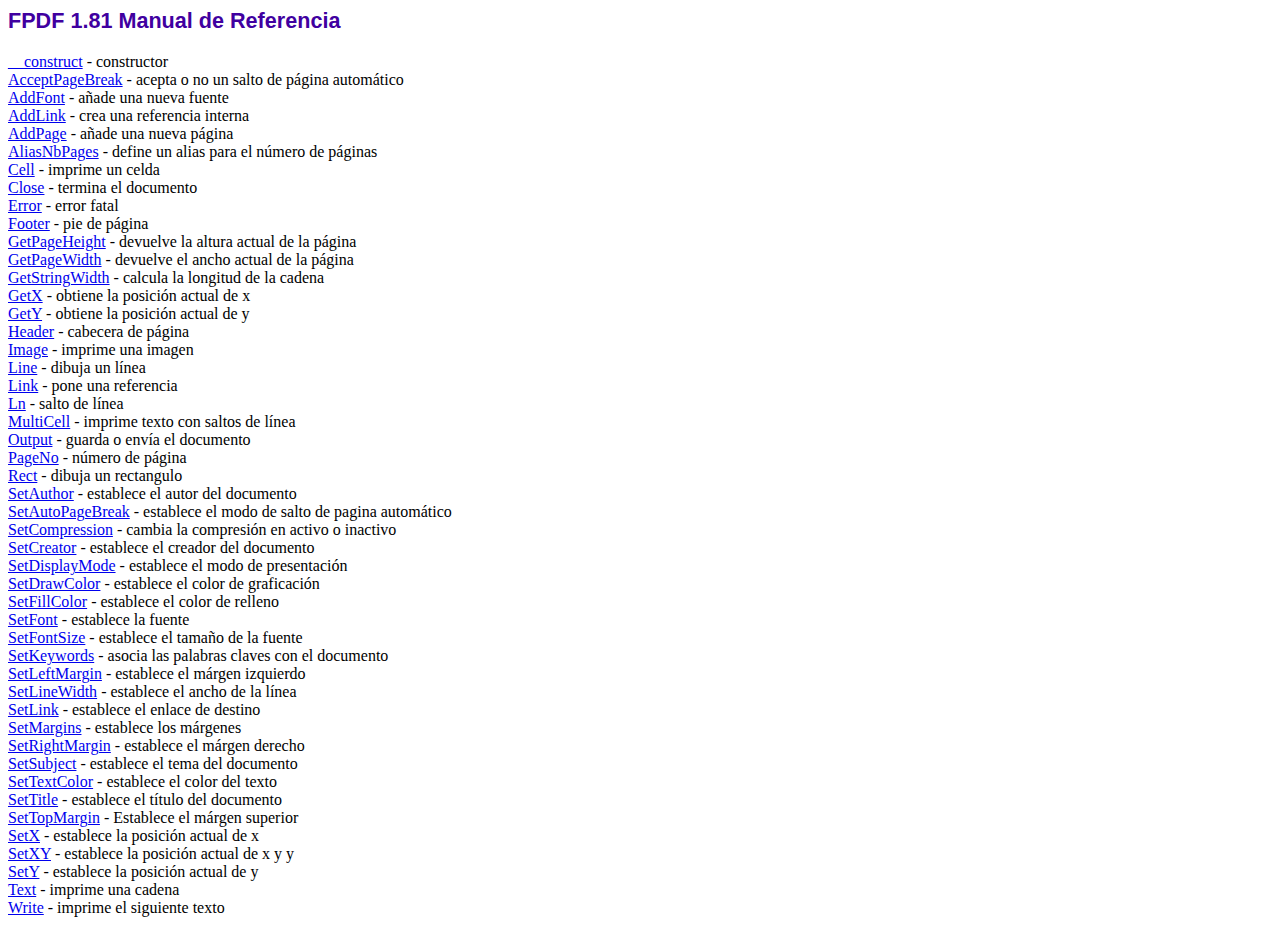
<file: fpdf/doc/index.htm>
<!DOCTYPE html PUBLIC "-//W3C//DTD HTML 4.01 Transitional//EN">
<html>
<head>
<meta http-equiv="Content-Type" content="text/html; charset=ISO-8859-1">
<title>FPDF 1.81 Manual de Referencia</title>
<link type="text/css" rel="stylesheet" href="../fpdf.css">
</head>
<body>
<h1>FPDF 1.81 Manual de Referencia</h1>
<a href="__construct.htm">__construct</a> - constructor<br>
<a href="acceptpagebreak.htm">AcceptPageBreak</a> - acepta o no un salto de p�gina autom�tico<br>
<a href="addfont.htm">AddFont</a> - a�ade una nueva fuente<br>
<a href="addlink.htm">AddLink</a> - crea una referencia interna<br>
<a href="addpage.htm">AddPage</a> - a�ade una nueva p�gina<br>
<a href="aliasnbpages.htm">AliasNbPages</a> - define un alias para el n�mero de p�ginas<br>
<a href="cell.htm">Cell</a> - imprime un celda<br>
<a href="close.htm">Close</a> - termina el documento<br>
<a href="error.htm">Error</a> - error fatal<br>
<a href="footer.htm">Footer</a> - pie de p�gina<br>
<a href="getpageheight.htm">GetPageHeight</a> - devuelve la altura actual de la p�gina<br>
<a href="getpagewidth.htm">GetPageWidth</a> - devuelve el ancho actual de la p�gina<br>
<a href="getstringwidth.htm">GetStringWidth</a> - calcula la longitud de la cadena<br>
<a href="getx.htm">GetX</a> - obtiene la posici�n actual de x<br>
<a href="gety.htm">GetY</a> - obtiene la posici�n actual de y<br>
<a href="header.htm">Header</a> - cabecera de p�gina<br>
<a href="image.htm">Image</a> - imprime una imagen<br>
<a href="line.htm">Line</a> - dibuja un l�nea<br>
<a href="link.htm">Link</a> - pone una referencia<br>
<a href="ln.htm">Ln</a> - salto de l�nea<br>
<a href="multicell.htm">MultiCell</a> - imprime texto con saltos de l�nea<br>
<a href="output.htm">Output</a> - guarda o env�a el documento<br>
<a href="pageno.htm">PageNo</a> - n�mero de p�gina<br>
<a href="rect.htm">Rect</a> - dibuja un rectangulo<br>
<a href="setauthor.htm">SetAuthor</a> - establece el autor del documento<br>
<a href="setautopagebreak.htm">SetAutoPageBreak</a> - establece el modo de salto de pagina autom�tico<br>
<a href="setcompression.htm">SetCompression</a> - cambia la compresi�n en activo o inactivo<br>
<a href="setcreator.htm">SetCreator</a> - establece el creador del documento<br>
<a href="setdisplaymode.htm">SetDisplayMode</a> - establece el modo de presentaci�n<br>
<a href="setdrawcolor.htm">SetDrawColor</a> - establece el color de graficaci�n<br>
<a href="setfillcolor.htm">SetFillColor</a> - establece el color de relleno<br>
<a href="setfont.htm">SetFont</a> - establece la fuente<br>
<a href="setfontsize.htm">SetFontSize</a> - establece el tama�o de la fuente<br>
<a href="setkeywords.htm">SetKeywords</a> - asocia las palabras claves con el documento<br>
<a href="setleftmargin.htm">SetLeftMargin</a> - establece el m�rgen izquierdo<br>
<a href="setlinewidth.htm">SetLineWidth</a> - establece el ancho de la l�nea<br>
<a href="setlink.htm">SetLink</a> - establece el enlace de destino<br>
<a href="setmargins.htm">SetMargins</a> - establece los m�rgenes<br>
<a href="setrightmargin.htm">SetRightMargin</a> - establece el m�rgen derecho<br>
<a href="setsubject.htm">SetSubject</a> - establece el tema del documento<br>
<a href="settextcolor.htm">SetTextColor</a> - establece el color del texto<br>
<a href="settitle.htm">SetTitle</a> - establece el t�tulo del documento<br>
<a href="settopmargin.htm">SetTopMargin</a> - Establece el m�rgen superior<br>
<a href="setx.htm">SetX</a> - establece la posici�n actual de x<br>
<a href="setxy.htm">SetXY</a> - establece la posici�n actual de x y y<br>
<a href="sety.htm">SetY</a> - establece la posici�n actual de y<br>
<a href="text.htm">Text</a> - imprime una cadena<br>
<a href="write.htm">Write</a> - imprime el siguiente texto<br>
</body>
</html>
</file>
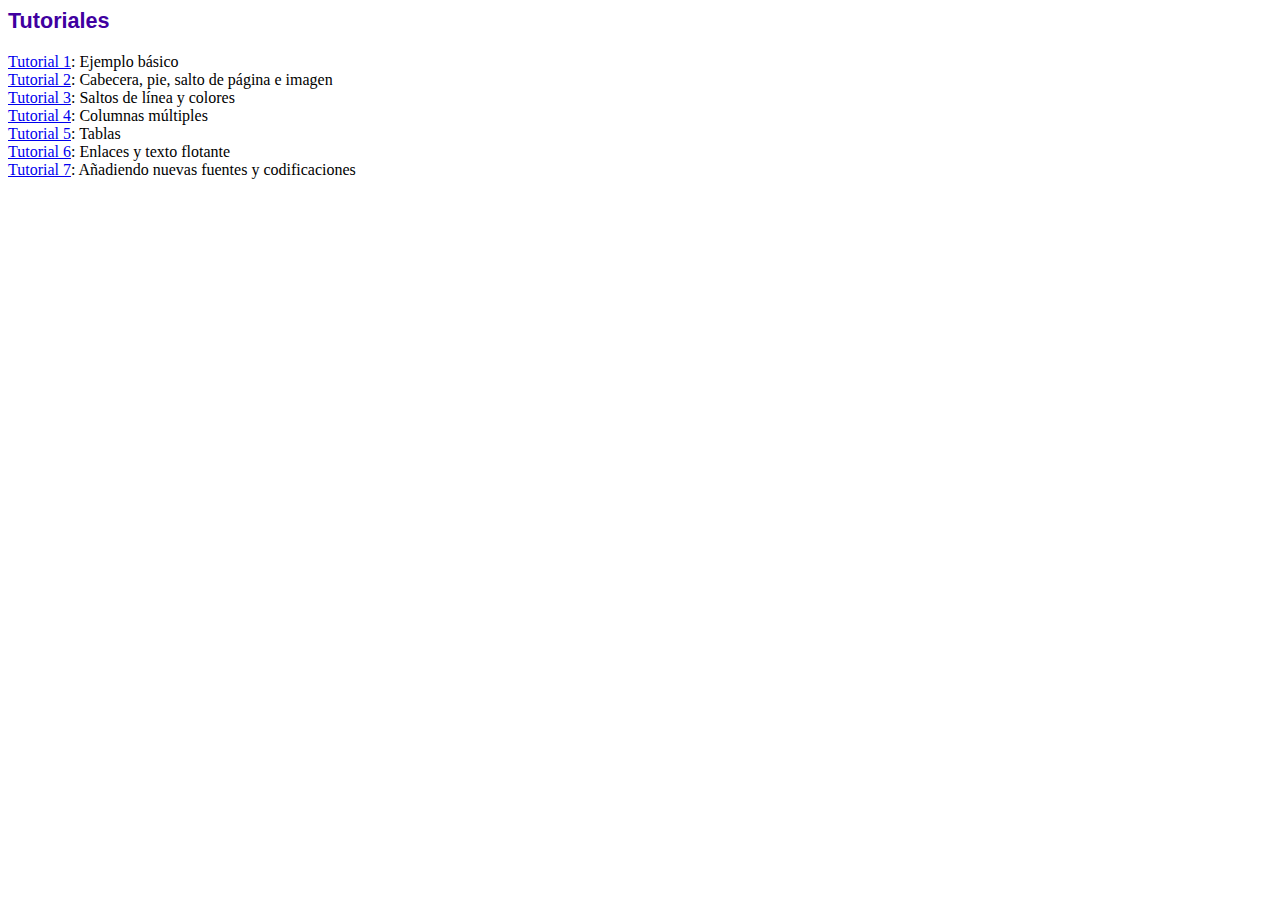
<file: fpdf/tutorial/index.htm>
<!DOCTYPE html PUBLIC "-//W3C//DTD HTML 4.01 Transitional//EN">
<html>
<head>
<meta http-equiv="Content-Type" content="text/html; charset=ISO-8859-1">
<title>Tutoriales</title>
<link type="text/css" rel="stylesheet" href="../fpdf.css">
</head>
<body>
<h1>Tutoriales</h1>
<ul style="list-style-type:none; margin-left:0; padding-left:0">
<li><a href="tuto1.htm">Tutorial 1</a>: Ejemplo b�sico</li>
<li><a href="tuto2.htm">Tutorial 2</a>: Cabecera, pie, salto de p�gina e imagen</li>
<li><a href="tuto3.htm">Tutorial 3</a>: Saltos de l�nea y colores</li>
<li><a href="tuto4.htm">Tutorial 4</a>: Columnas m�ltiples</li>
<li><a href="tuto5.htm">Tutorial 5</a>: Tablas</li>
<li><a href="tuto6.htm">Tutorial 6</a>: Enlaces y texto flotante</li>
<li><a href="tuto7.htm">Tutorial 7</a>: A�adiendo nuevas fuentes y codificaciones</li>
</ul>
</body>
</html>
</file>
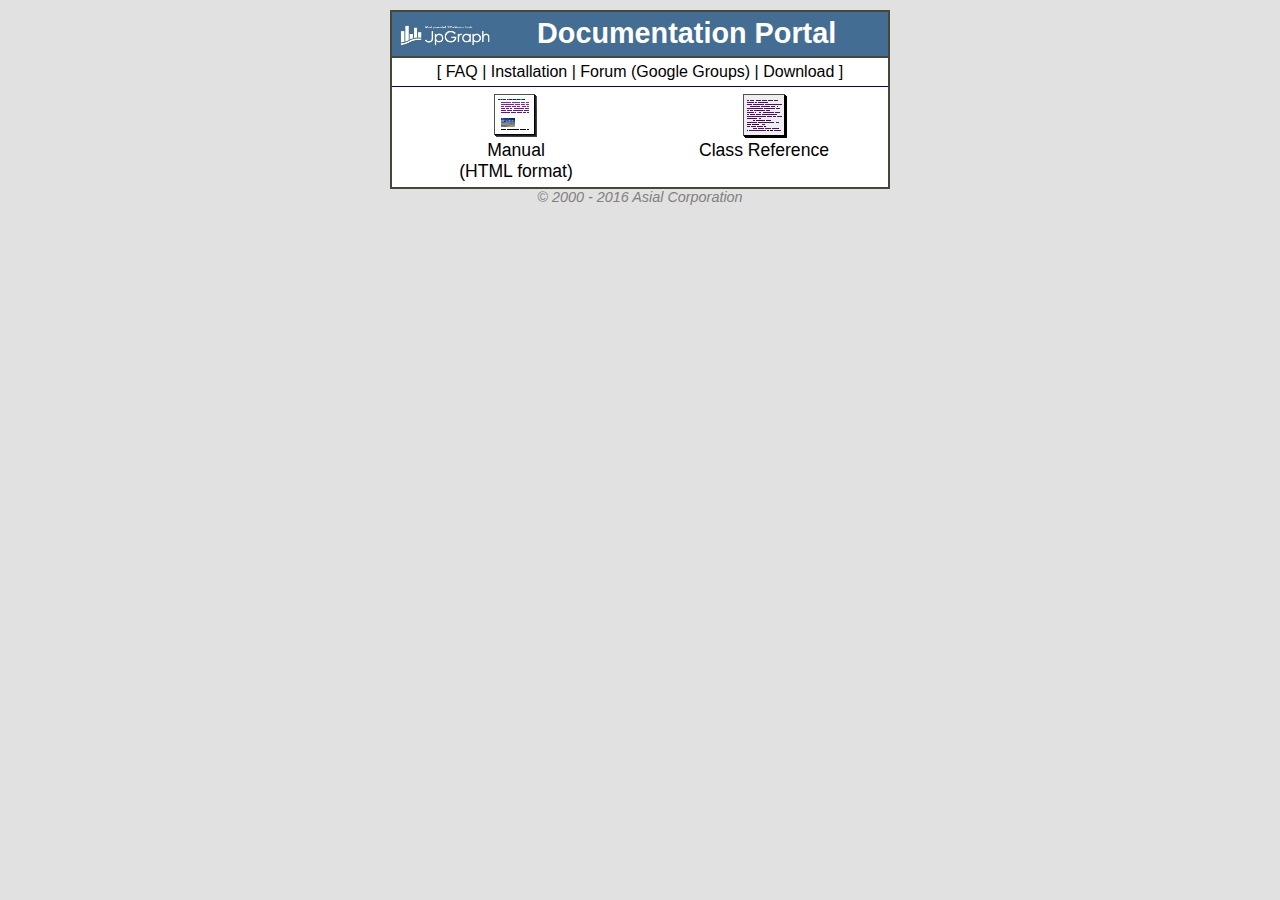
<file: jpgraph/docs/index.html>
<!DOCTYPE HTML PUBLIC "-//W3C//DTD HTML 4.0 Transitional//EN">
<html><head>
<title>JpGraph Documentation</title>

<style type="text/css">
body  {
	margin-top : 10px;
	margin-left : 10px;
	margin-right : 10px; 
	background-color: #E1E1E1;
	color : Black;
	font-family :  Arial,sans-serif;
}

A:link  {
	font-family : Arial, Helvetica, sans-serif;
	font-weight : normal;
	text-decoration : none;
	color : black;
}

A:visited  {
	font-family : Arial, Helvetica, sans-serif;
	text-decoration : none;
	color : black;
}

A:hover  {
	font-family : Arial, Helvetica, sans-serif;
	font-weight : normal;
	text-decoration : underline;
	color : darkred;
}


table.menu {
	width : 500;	
	background-color : white;
	border: #454837 solid 2pt;
}

td.menutitle {
	font-family : Arial, Helvetica, sans-serif;
	font-size : 1.8em;
	font-weight : bold;
	color : white;
	align : center;
	background-color : #436D93;
	border-bottom :#454837 solid 2pt;	
}	

td.menuitem {
	font-family : Arial, Helvetica, sans-serif;
	font-size : 1.1em;
	font-weight : normal;
	text-align : center;
	height : 100;
	vertical-align:top;
        align: center;
}	

.copyright {
	color: gray;
	font-family : Arial, Helvetica, sans-serif;
	font-size : 0.9em;
	font-style : italic;
}
</style>

</head>
<body>

<div align=center>
<table cellspacing=0 cellpadding=5 class="menu">



<tr>
  <td colspan=3 class="menutitle">
  <a href="http://jpgraph.net/">
  <img src="jpgraph_logo.jpg" align=center width=100 border=0></a>
  &nbsp; &nbsp; Documentation Portal</td>
</tr>


<tr><td colspan=3 align="center"  style="border-bottom:navy solid 1px;">
[ <a href="chunkhtml/apc.html" target=blank>FAQ</a> | 

<a href="chunkhtml/pt01.html" target=blank>
Installation</a> |

<a href="https://groups.google.com/forum/?hl=en-GB#!forum/jpgraph" target=blank>
Forum (Google Groups)</a> |

<a href="http://jpgraph.net/download/" target=blank>
Download</a>
]
</td></tr>
<tr>

  <td width="50%" class="menuitem">
  <a href="chunkhtml/index.html" target=blank><img src="manual.png" border=0
  ><br>Manual<br>(HTML format)</a></td>

  <td width="50%" class="menuitem">
  <a href="classref/index.html" target=blank><img src="reference.png" border=0
  ><br>Class Reference
  </a></td>

</tr>


</table>
<span class=copyright>
&copy; 2000 - 2016 Asial Corporation
</span>
</div>

</body>
</html>
</file>
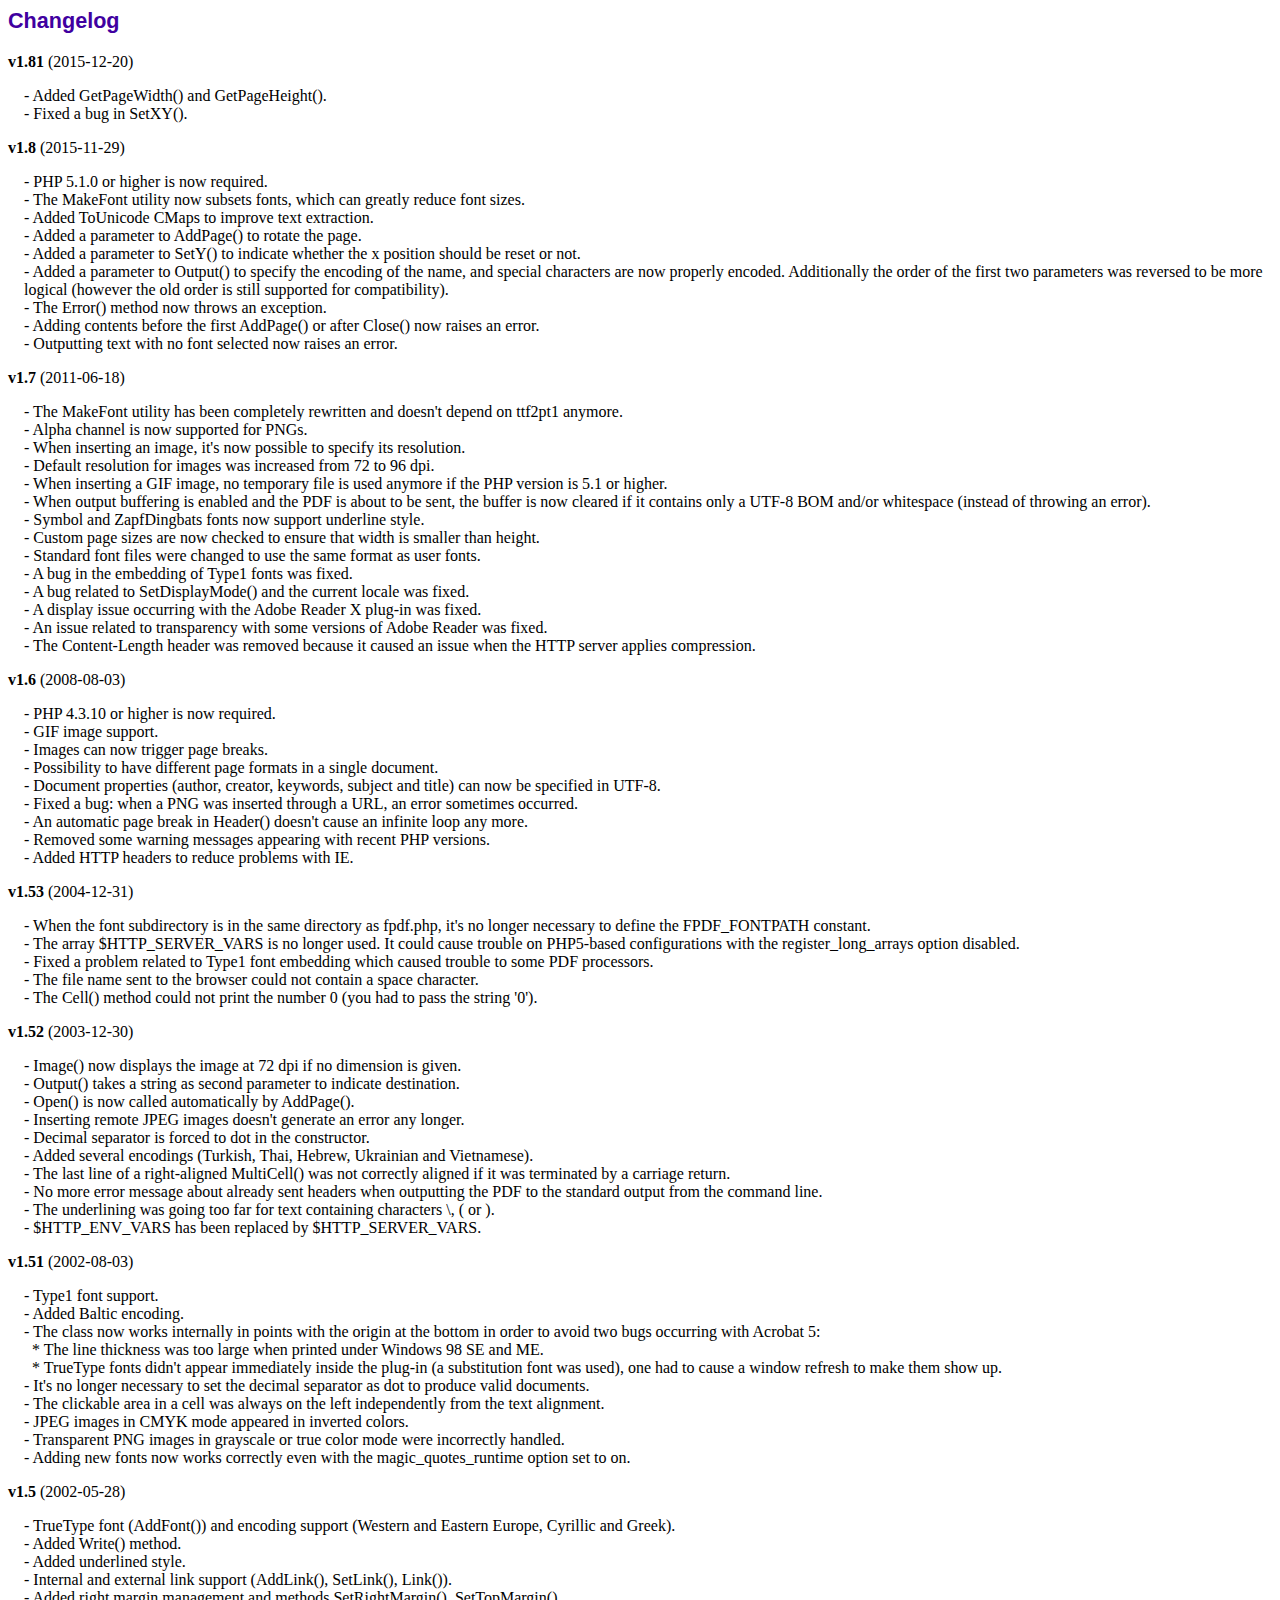
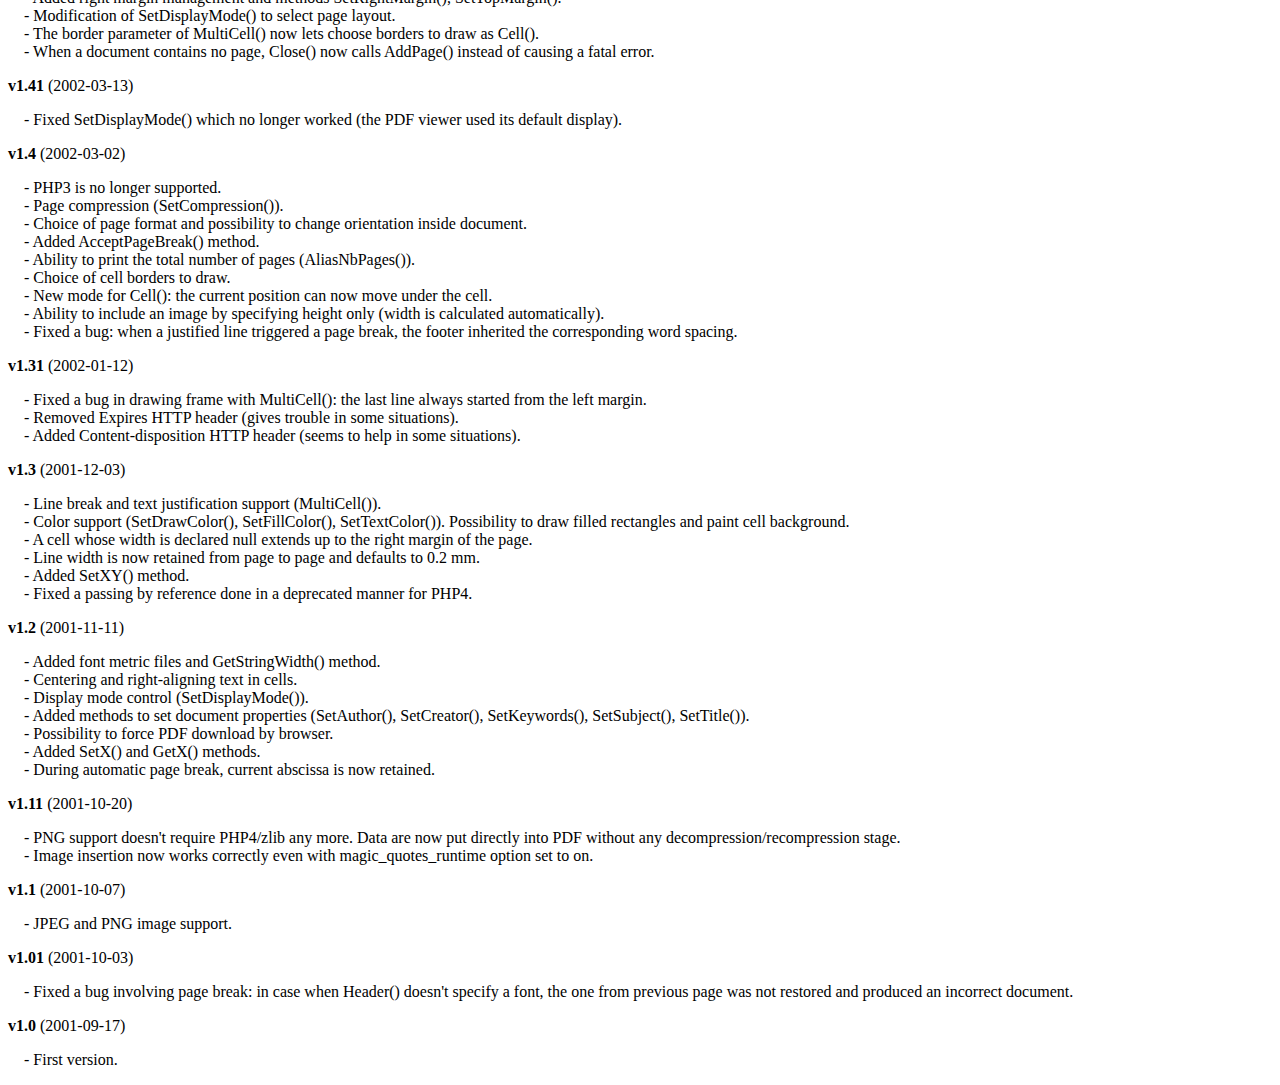
<file: fpdf/changelog.htm>
<!DOCTYPE html PUBLIC "-//W3C//DTD HTML 4.01 Transitional//EN">
<html>
<head>
<meta http-equiv="Content-Type" content="text/html; charset=ISO-8859-1">
<title>Changelog</title>
<link type="text/css" rel="stylesheet" href="fpdf.css">
<style type="text/css">
dd {margin:1em 0 1em 1em}
</style>
</head>
<body>
<h1>Changelog</h1>
<dl>
<dt><strong>v1.81</strong> (2015-12-20)</dt>
<dd>
- Added GetPageWidth() and GetPageHeight().<br>
- Fixed a bug in SetXY().<br>
</dd>
<dt><strong>v1.8</strong> (2015-11-29)</dt>
<dd>
- PHP 5.1.0 or higher is now required.<br>
- The MakeFont utility now subsets fonts, which can greatly reduce font sizes.<br>
- Added ToUnicode CMaps to improve text extraction.<br>
- Added a parameter to AddPage() to rotate the page.<br>
- Added a parameter to SetY() to indicate whether the x position should be reset or not.<br>
- Added a parameter to Output() to specify the encoding of the name, and special characters are now properly encoded. Additionally the order of the first two parameters was reversed to be more logical (however the old order is still supported for compatibility).<br>
- The Error() method now throws an exception.<br>
- Adding contents before the first AddPage() or after Close() now raises an error.<br>
- Outputting text with no font selected now raises an error.<br>
</dd>
<dt><strong>v1.7</strong> (2011-06-18)</dt>
<dd>
- The MakeFont utility has been completely rewritten and doesn't depend on ttf2pt1 anymore.<br>
- Alpha channel is now supported for PNGs.<br>
- When inserting an image, it's now possible to specify its resolution.<br>
- Default resolution for images was increased from 72 to 96 dpi.<br>
- When inserting a GIF image, no temporary file is used anymore if the PHP version is 5.1 or higher.<br>
- When output buffering is enabled and the PDF is about to be sent, the buffer is now cleared if it contains only a UTF-8 BOM and/or whitespace (instead of throwing an error).<br>
- Symbol and ZapfDingbats fonts now support underline style.<br>
- Custom page sizes are now checked to ensure that width is smaller than height.<br>
- Standard font files were changed to use the same format as user fonts.<br>
- A bug in the embedding of Type1 fonts was fixed.<br>
- A bug related to SetDisplayMode() and the current locale was fixed.<br>
- A display issue occurring with the Adobe Reader X plug-in was fixed.<br>
- An issue related to transparency with some versions of Adobe Reader was fixed.<br>
- The Content-Length header was removed because it caused an issue when the HTTP server applies compression.<br>
</dd>
<dt><strong>v1.6</strong> (2008-08-03)</dt>
<dd>
- PHP 4.3.10 or higher is now required.<br>
- GIF image support.<br>
- Images can now trigger page breaks.<br>
- Possibility to have different page formats in a single document.<br>
- Document properties (author, creator, keywords, subject and title) can now be specified in UTF-8.<br>
- Fixed a bug: when a PNG was inserted through a URL, an error sometimes occurred.<br>
- An automatic page break in Header() doesn't cause an infinite loop any more.<br>
- Removed some warning messages appearing with recent PHP versions.<br>
- Added HTTP headers to reduce problems with IE.<br>
</dd>
<dt><strong>v1.53</strong> (2004-12-31)</dt>
<dd>
- When the font subdirectory is in the same directory as fpdf.php, it's no longer necessary to define the FPDF_FONTPATH constant.<br>
- The array $HTTP_SERVER_VARS is no longer used. It could cause trouble on PHP5-based configurations with the register_long_arrays option disabled.<br>
- Fixed a problem related to Type1 font embedding which caused trouble to some PDF processors.<br>
- The file name sent to the browser could not contain a space character.<br>
- The Cell() method could not print the number 0 (you had to pass the string '0').<br>
</dd>
<dt><strong>v1.52</strong> (2003-12-30)</dt>
<dd>
- Image() now displays the image at 72 dpi if no dimension is given.<br>
- Output() takes a string as second parameter to indicate destination.<br>
- Open() is now called automatically by AddPage().<br>
- Inserting remote JPEG images doesn't generate an error any longer.<br>
- Decimal separator is forced to dot in the constructor.<br>
- Added several encodings (Turkish, Thai, Hebrew, Ukrainian and Vietnamese).<br>
- The last line of a right-aligned MultiCell() was not correctly aligned if it was terminated by a carriage return.<br>
- No more error message about already sent headers when outputting the PDF to the standard output from the command line.<br>
- The underlining was going too far for text containing characters \, ( or ).<br>
- $HTTP_ENV_VARS has been replaced by $HTTP_SERVER_VARS.<br>
</dd>
<dt><strong>v1.51</strong> (2002-08-03)</dt>
<dd>
- Type1 font support.<br>
- Added Baltic encoding.<br>
- The class now works internally in points with the origin at the bottom in order to avoid two bugs occurring with Acrobat 5:<br>&nbsp;&nbsp;* The line thickness was too large when printed under Windows 98 SE and ME.<br>&nbsp;&nbsp;* TrueType fonts didn't appear immediately inside the plug-in (a substitution font was used), one had to cause a window refresh to make them show up.<br>
- It's no longer necessary to set the decimal separator as dot to produce valid documents.<br>
- The clickable area in a cell was always on the left independently from the text alignment.<br>
- JPEG images in CMYK mode appeared in inverted colors.<br>
- Transparent PNG images in grayscale or true color mode were incorrectly handled.<br>
- Adding new fonts now works correctly even with the magic_quotes_runtime option set to on.<br>
</dd>
<dt><strong>v1.5</strong> (2002-05-28)</dt>
<dd>
- TrueType font (AddFont()) and encoding support (Western and Eastern Europe, Cyrillic and Greek).<br>
- Added Write() method.<br>
- Added underlined style.<br>
- Internal and external link support (AddLink(), SetLink(), Link()).<br>
- Added right margin management and methods SetRightMargin(), SetTopMargin().<br>
- Modification of SetDisplayMode() to select page layout.<br>
- The border parameter of MultiCell() now lets choose borders to draw as Cell().<br>
- When a document contains no page, Close() now calls AddPage() instead of causing a fatal error.<br>
</dd>
<dt><strong>v1.41</strong> (2002-03-13)</dt>
<dd>
- Fixed SetDisplayMode() which no longer worked (the PDF viewer used its default display).<br>
</dd>
<dt><strong>v1.4</strong> (2002-03-02)</dt>
<dd>
- PHP3 is no longer supported.<br>
- Page compression (SetCompression()).<br>
- Choice of page format and possibility to change orientation inside document.<br>
- Added AcceptPageBreak() method.<br>
- Ability to print the total number of pages (AliasNbPages()).<br>
- Choice of cell borders to draw.<br>
- New mode for Cell(): the current position can now move under the cell.<br>
- Ability to include an image by specifying height only (width is calculated automatically).<br>
- Fixed a bug: when a justified line triggered a page break, the footer inherited the corresponding word spacing.<br>
</dd>
<dt><strong>v1.31</strong> (2002-01-12)</dt>
<dd>
- Fixed a bug in drawing frame with MultiCell(): the last line always started from the left margin.<br>
- Removed Expires HTTP header (gives trouble in some situations).<br>
- Added Content-disposition HTTP header (seems to help in some situations).<br>
</dd>
<dt><strong>v1.3</strong> (2001-12-03)</dt>
<dd>
- Line break and text justification support (MultiCell()).<br>
- Color support (SetDrawColor(), SetFillColor(), SetTextColor()). Possibility to draw filled rectangles and paint cell background.<br>
- A cell whose width is declared null extends up to the right margin of the page.<br>
- Line width is now retained from page to page and defaults to 0.2 mm.<br>
- Added SetXY() method.<br>
- Fixed a passing by reference done in a deprecated manner for PHP4.<br>
</dd>
<dt><strong>v1.2</strong> (2001-11-11)</dt>
<dd>
- Added font metric files and GetStringWidth() method.<br>
- Centering and right-aligning text in cells.<br>
- Display mode control (SetDisplayMode()).<br>
- Added methods to set document properties (SetAuthor(), SetCreator(), SetKeywords(), SetSubject(), SetTitle()).<br>
- Possibility to force PDF download by browser.<br>
- Added SetX() and GetX() methods.<br>
- During automatic page break, current abscissa is now retained.<br>
</dd>
<dt><strong>v1.11</strong> (2001-10-20)</dt>
<dd>
- PNG support doesn't require PHP4/zlib any more. Data are now put directly into PDF without any decompression/recompression stage.<br>
- Image insertion now works correctly even with magic_quotes_runtime option set to on.<br>
</dd>
<dt><strong>v1.1</strong> (2001-10-07)</dt>
<dd>
- JPEG and PNG image support.<br>
</dd>
<dt><strong>v1.01</strong> (2001-10-03)</dt>
<dd>
- Fixed a bug involving page break: in case when Header() doesn't specify a font, the one from previous page was not restored and produced an incorrect document.<br>
</dd>
<dt><strong>v1.0</strong> (2001-09-17)</dt>
<dd>
- First version.<br>
</dd>
</dl>
</body>
</html>
</file>
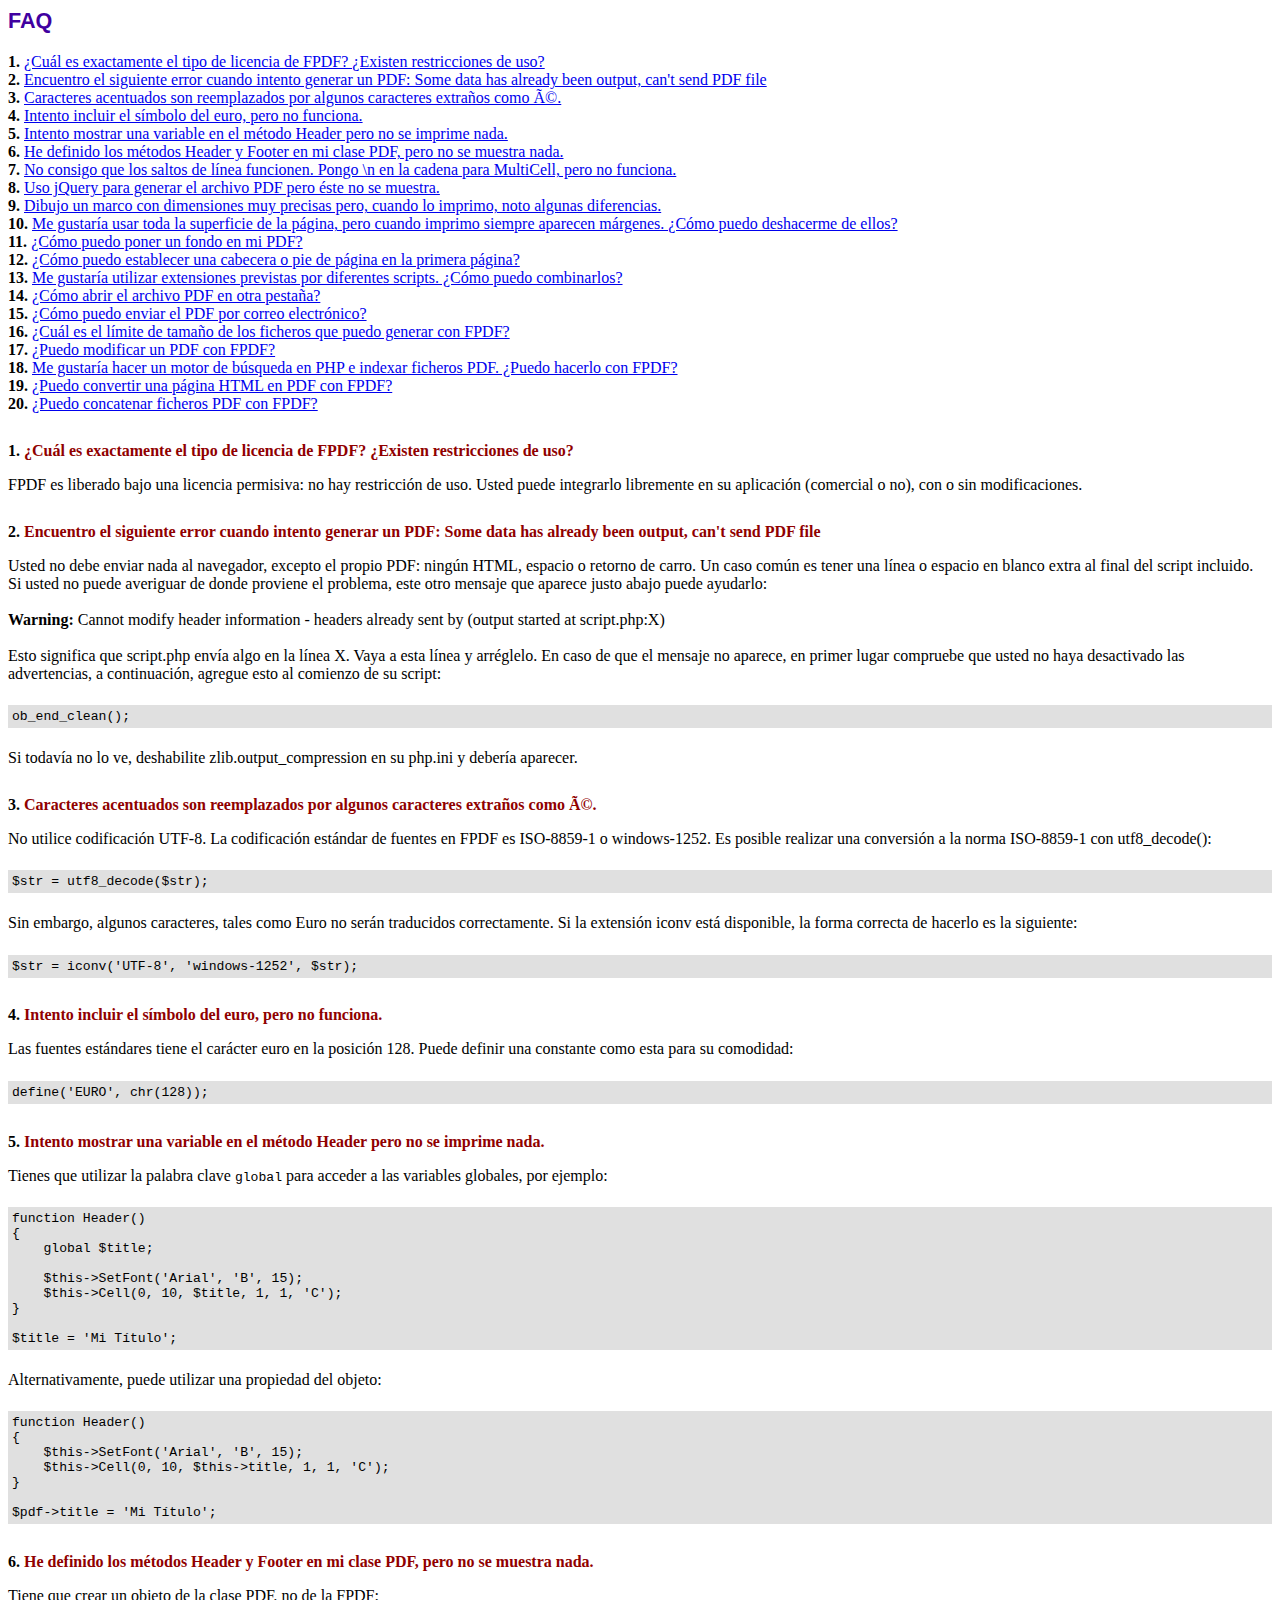
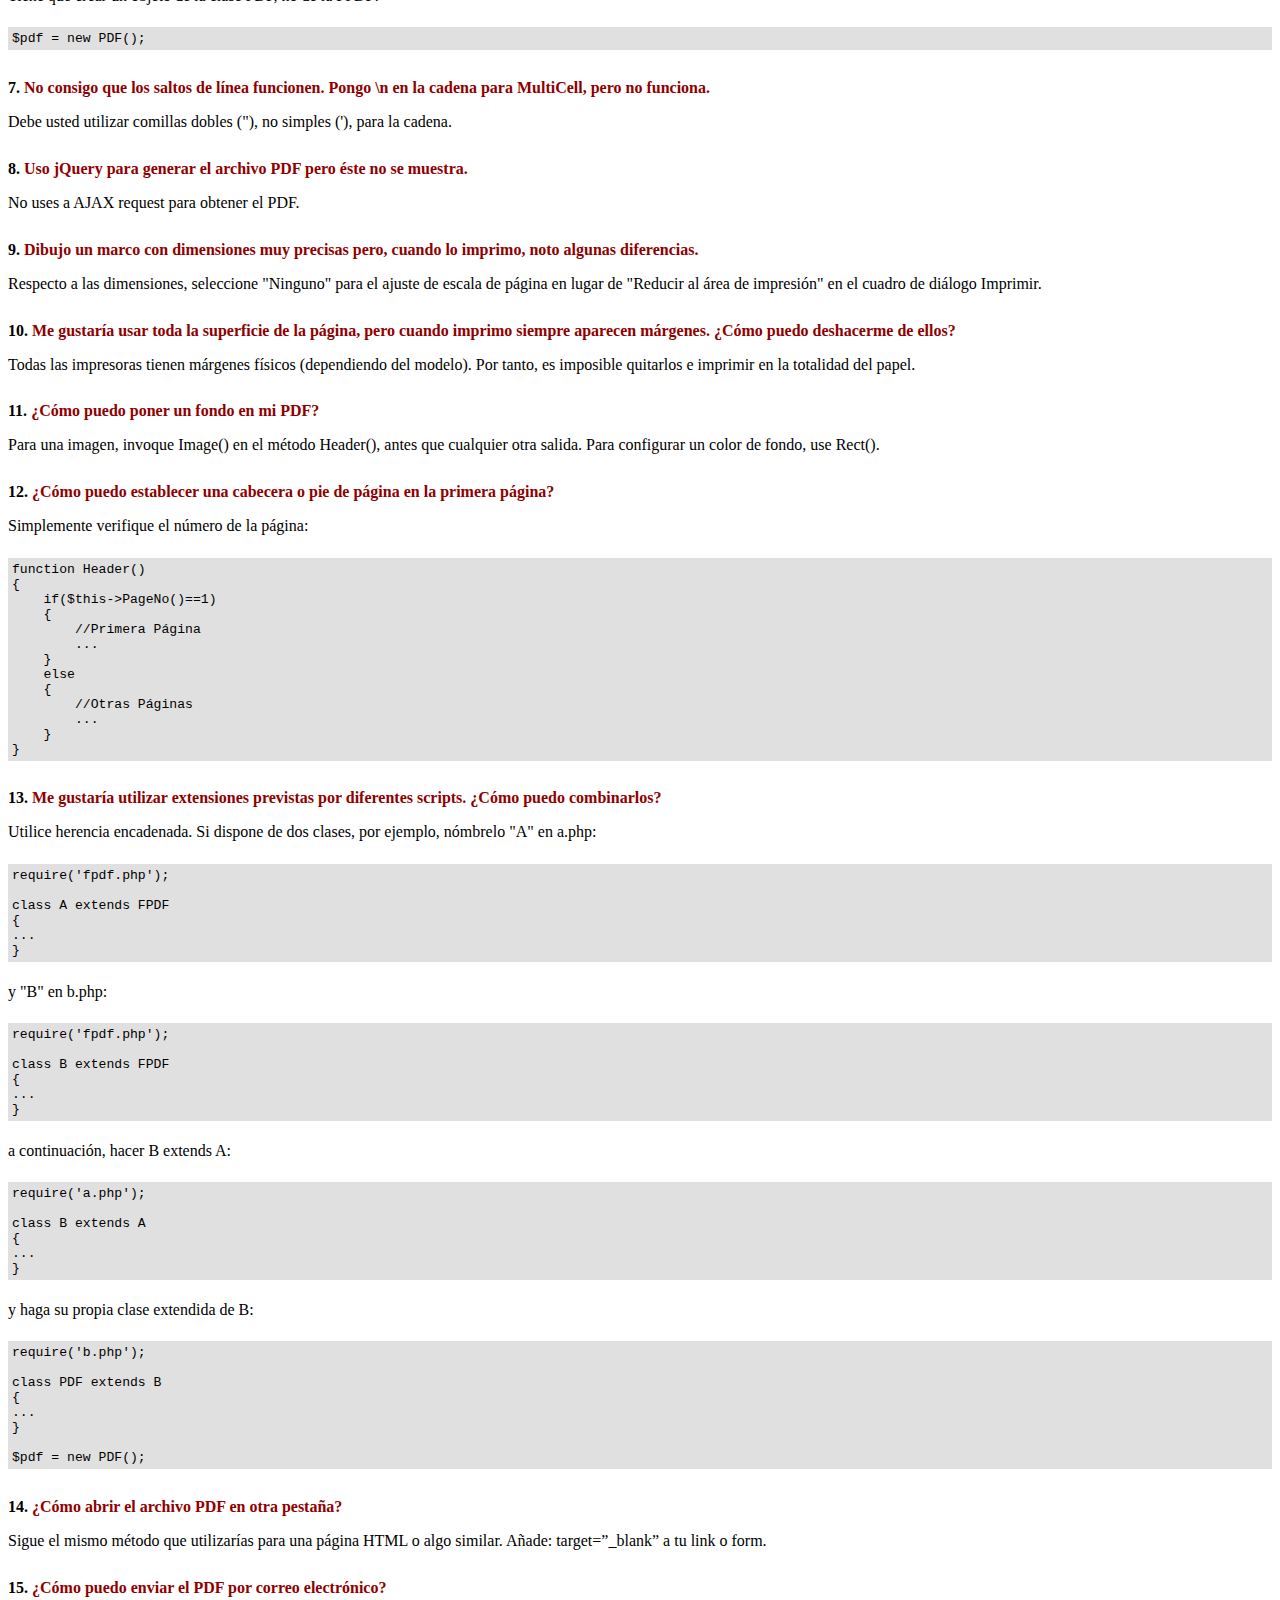
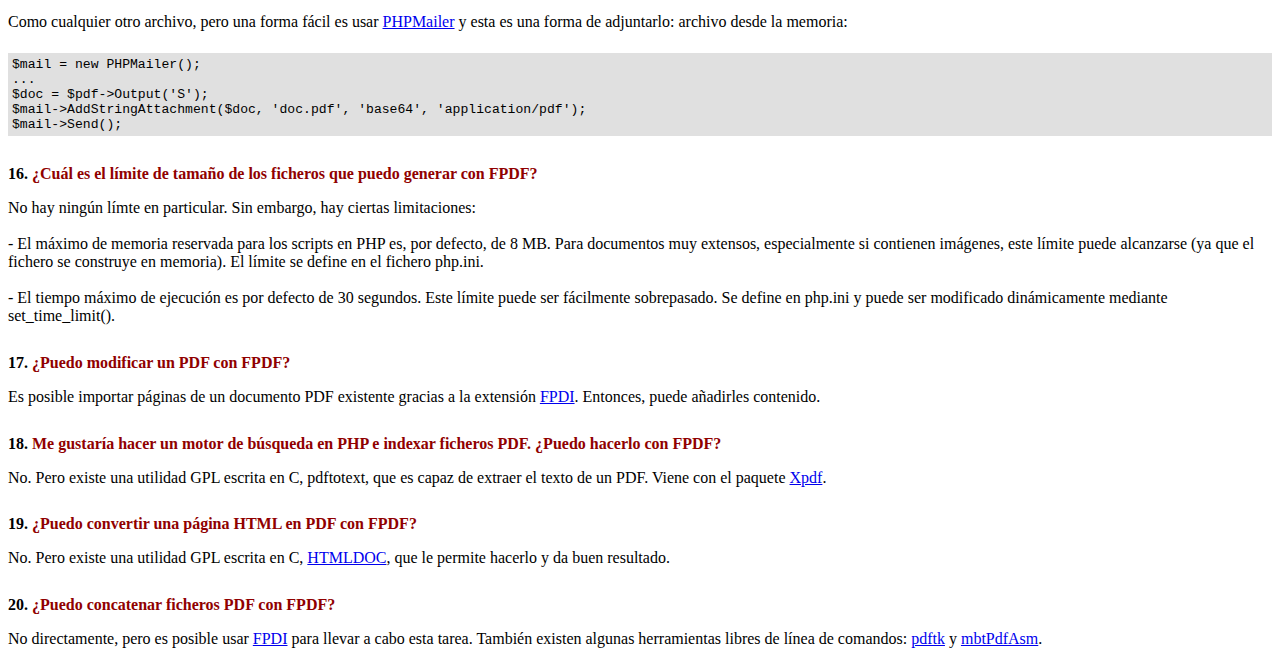
<file: fpdf/FAQ.htm>
<!DOCTYPE html PUBLIC "-//W3C//DTD HTML 4.01 Transitional//EN">
<html>
<head>
<meta http-equiv="Content-Type" content="text/html; charset=ISO-8859-1">
<title>FAQ</title>
<link type="text/css" rel="stylesheet" href="fpdf.css">
<style type="text/css">
ul {list-style-type:none; margin:0; padding:0}
ul#answers li {margin-top:1.8em}
.question {font-weight:bold; color:#900000}
</style>
</head>
<body>
<h1>FAQ</h1>
<ul>
<li><b>1.</b> <a href='#q1'>�Cu�l es exactamente el tipo de licencia de FPDF? �Existen restricciones de uso?</a></li>
<li><b>2.</b> <a href='#q2'>Encuentro el siguiente error cuando intento generar un PDF: Some data has already been output, can't send PDF file</a></li>
<li><b>3.</b> <a href='#q3'>Caracteres acentuados son reemplazados por algunos caracteres extra�os como é.</a></li>
<li><b>4.</b> <a href='#q4'>Intento incluir el s�mbolo del euro, pero no funciona.</a></li>
<li><b>5.</b> <a href='#q5'>Intento mostrar una variable en el m�todo Header pero no se imprime nada.</a></li>
<li><b>6.</b> <a href='#q6'>He definido los m�todos Header y Footer en mi clase PDF, pero no se muestra nada.</a></li>
<li><b>7.</b> <a href='#q7'>No consigo que los saltos de l�nea funcionen. Pongo \n en la cadena para MultiCell, pero no funciona.</a></li>
<li><b>8.</b> <a href='#q8'>Uso jQuery para generar el archivo PDF pero �ste no se muestra.</a></li>
<li><b>9.</b> <a href='#q9'>Dibujo un marco con dimensiones muy precisas pero, cuando lo imprimo, noto algunas diferencias.</a></li>
<li><b>10.</b> <a href='#q10'>Me gustar�a usar toda la superficie de la p�gina, pero cuando imprimo siempre aparecen m�rgenes. �C�mo puedo deshacerme de ellos?</a></li>
<li><b>11.</b> <a href='#q11'>�C�mo puedo poner un fondo en mi PDF?</a></li>
<li><b>12.</b> <a href='#q12'>�C�mo puedo establecer una cabecera o pie de p�gina en la primera p�gina?</a></li>
<li><b>13.</b> <a href='#q13'>Me gustar�a utilizar extensiones previstas por diferentes scripts. �C�mo puedo combinarlos?</a></li>
<li><b>14.</b> <a href='#q14'>�C�mo abrir el archivo PDF en otra pesta�a?</a></li>
<li><b>15.</b> <a href='#q15'>�C�mo puedo enviar el PDF por correo electr�nico?</a></li>
<li><b>16.</b> <a href='#q16'>�Cu�l es el l�mite de tama�o de los ficheros que puedo generar con FPDF?</a></li>
<li><b>17.</b> <a href='#q17'>�Puedo modificar un PDF con FPDF?</a></li>
<li><b>18.</b> <a href='#q18'>Me gustar�a hacer un motor de b�squeda en PHP e indexar ficheros PDF. �Puedo hacerlo con FPDF?</a></li>
<li><b>19.</b> <a href='#q19'>�Puedo convertir una p�gina HTML en PDF con FPDF?</a></li>
<li><b>20.</b> <a href='#q20'>�Puedo concatenar ficheros PDF con FPDF?</a></li>
</ul>

<ul id='answers'>
<li id='q1'>
<p><b>1.</b> <span class='question'>�Cu�l es exactamente el tipo de licencia de FPDF? �Existen restricciones de uso?</span></p>
FPDF es liberado bajo una licencia permisiva: no hay restricci�n de uso. Usted puede integrarlo
libremente en su aplicaci�n (comercial o no), con o sin modificaciones.
</li>

<li id='q2'>
<p><b>2.</b> <span class='question'>Encuentro el siguiente error cuando intento generar un PDF: Some data has already been output, can't send PDF file</span></p>
Usted no debe enviar nada al navegador, excepto el propio PDF: ning�n HTML, espacio o retorno de carro. Un caso com�n
es tener una l�nea o espacio en blanco extra al final del script incluido.<br>
Si usted no puede averiguar de donde proviene el problema, este otro mensaje que aparece justo abajo puede ayudarlo:<br>
<br>
<b>Warning:</b> Cannot modify header information - headers already sent by (output started at script.php:X)<br>
<br>
Esto significa que script.php env�a algo en la l�nea X. Vaya a esta l�nea y arr�glelo.
En caso de que el mensaje no aparece, en primer lugar compruebe que usted no haya desactivado las advertencias, a continuaci�n, agregue esto
al comienzo de su script:
<div class="doc-source">
<pre><code>ob_end_clean();</code></pre>
</div>
Si todav�a no lo ve, deshabilite zlib.output_compression en su php.ini y deber�a aparecer.
</li>

<li id='q3'>
<p><b>3.</b> <span class='question'>Caracteres acentuados son reemplazados por algunos caracteres extra�os como é.</span></p>
No utilice codificaci�n UTF-8. La codificaci�n est�ndar de fuentes en FPDF es ISO-8859-1 o windows-1252.
Es posible realizar una conversi�n a la norma ISO-8859-1 con utf8_decode():
<div class="doc-source">
<pre><code>$str = utf8_decode($str);</code></pre>
</div>
Sin embargo, algunos caracteres, tales como Euro no ser�n traducidos correctamente. Si la extensi�n iconv est� disponible, la
forma correcta de hacerlo es la siguiente:
<div class="doc-source">
<pre><code>$str = iconv('UTF-8', 'windows-1252', $str);</code></pre>
</div>
</li>

<li id='q4'>
<p><b>4.</b> <span class='question'>Intento incluir el s�mbolo del euro, pero no funciona.</span></p>
Las fuentes est�ndares tiene el car�cter euro en la posici�n 128. Puede definir una constante
como esta para su comodidad:
<div class="doc-source">
<pre><code>define('EURO', chr(128));</code></pre>
</div>
</li>

<li id='q5'>
<p><b>5.</b> <span class='question'>Intento mostrar una variable en el m�todo Header pero no se imprime nada.</span></p>
Tienes que utilizar la palabra clave <code>global</code> para acceder a las variables globales, por ejemplo:
<div class="doc-source">
<pre><code>function Header()
{
    global $title;

    $this-&gt;SetFont('Arial', 'B', 15);
    $this-&gt;Cell(0, 10, $title, 1, 1, 'C');
}

$title = 'Mi T�tulo';</code></pre>
</div>
Alternativamente, puede utilizar una propiedad del objeto:
<div class="doc-source">
<pre><code>function Header()
{
    $this-&gt;SetFont('Arial', 'B', 15);
    $this-&gt;Cell(0, 10, $this-&gt;title, 1, 1, 'C');
}

$pdf-&gt;title = 'Mi T�tulo';</code></pre>
</div>
</li>

<li id='q6'>
<p><b>6.</b> <span class='question'>He definido los m�todos Header y Footer en mi clase PDF, pero no se muestra nada.</span></p>
Tiene que crear un objeto de la clase PDF, no de la FPDF:
<div class="doc-source">
<pre><code>$pdf = new PDF();</code></pre>
</div>
</li>

<li id='q7'>
<p><b>7.</b> <span class='question'>No consigo que los saltos de l�nea funcionen. Pongo \n en la cadena para MultiCell, pero no funciona.</span></p>
Debe usted utilizar comillas dobles ("), no simples ('), para la cadena.
</li>

<li id='q8'>
<p><b>8.</b> <span class='question'>Uso jQuery para generar el archivo PDF pero �ste no se muestra.</span></p>
No uses a AJAX request para obtener el PDF.
</li>

<li id='q9'>
<p><b>9.</b> <span class='question'>Dibujo un marco con dimensiones muy precisas pero, cuando lo imprimo, noto algunas diferencias.</span></p>
Respecto a las dimensiones, seleccione "Ninguno" para el ajuste de escala de p�gina en lugar de "Reducir al �rea de impresi�n" en el cuadro de di�logo Imprimir.
</li>

<li id='q10'>
<p><b>10.</b> <span class='question'>Me gustar�a usar toda la superficie de la p�gina, pero cuando imprimo siempre aparecen m�rgenes. �C�mo puedo deshacerme de ellos?</span></p>
Todas las impresoras tienen m�rgenes f�sicos (dependiendo del modelo). Por tanto, es imposible quitarlos
e imprimir en la totalidad del papel.
</li>

<li id='q11'>
<p><b>11.</b> <span class='question'>�C�mo puedo poner un fondo en mi PDF?</span></p>
Para una imagen, invoque Image() en el m�todo Header(), antes que cualquier otra salida. Para configurar un color de fondo, use Rect().
</li>

<li id='q12'>
<p><b>12.</b> <span class='question'>�C�mo puedo establecer una cabecera o pie de p�gina en la primera p�gina?</span></p>
Simplemente verifique el n�mero de la p�gina:
<div class="doc-source">
<pre><code>function Header()
{
    if($this-&gt;PageNo()==1)
    {
        //Primera P�gina
        ...
    }
    else
    {
        //Otras P�ginas
        ...
    }
}</code></pre>
</div>
</li>

<li id='q13'>
<p><b>13.</b> <span class='question'>Me gustar�a utilizar extensiones previstas por diferentes scripts. �C�mo puedo combinarlos?</span></p>
Utilice herencia encadenada. Si dispone de dos clases, por ejemplo, n�mbrelo "A" en a.php:
<div class="doc-source">
<pre><code>require('fpdf.php');

class A extends FPDF
{
...
}</code></pre>
</div>
y "B" en b.php:
<div class="doc-source">
<pre><code>require('fpdf.php');

class B extends FPDF
{
...
}</code></pre>
</div>
a continuaci�n, hacer B extends A:
<div class="doc-source">
<pre><code>require('a.php');

class B extends A
{
...
}</code></pre>
</div>
y haga su propia clase extendida de B:
<div class="doc-source">
<pre><code>require('b.php');

class PDF extends B
{
...
}

$pdf = new PDF();</code></pre>
</div>
</li>

<li id='q14'>
<p><b>14.</b> <span class='question'>�C�mo abrir el archivo PDF en otra pesta�a?</span></p>
Sigue el mismo m�todo que utilizar�as para una p�gina HTML o algo similar.
A�ade: target=�_blank� a tu link o form.
</li>

<li id='q15'>
<p><b>15.</b> <span class='question'>�C�mo puedo enviar el PDF por correo electr�nico?</span></p>
Como cualquier otro archivo, pero una forma f�cil es usar <a href="http://phpmailer.codeworxtech.com" target="_blank">PHPMailer</a>
y esta es una forma de adjuntarlo: archivo desde la memoria:
<div class="doc-source">
<pre><code>$mail = new PHPMailer();
...
$doc = $pdf-&gt;Output('S');
$mail-&gt;AddStringAttachment($doc, 'doc.pdf', 'base64', 'application/pdf');
$mail-&gt;Send();</code></pre>
</div>
</li>

<li id='q16'>
<p><b>16.</b> <span class='question'>�Cu�l es el l�mite de tama�o de los ficheros que puedo generar con FPDF?</span></p>
No hay ning�n l�mte en particular. Sin embargo, hay ciertas limitaciones:
<br>
<br>
- El m�ximo de memoria reservada para los scripts en PHP es, por defecto, de 8 MB. Para documentos
muy extensos, especialmente si contienen im�genes, este l�mite puede alcanzarse (ya que el fichero
se construye en memoria). El l�mite se define en el fichero php.ini.
<br>
<br>
- El tiempo m�ximo de ejecuci�n es por defecto de 30 segundos. Este l�mite puede ser f�cilmente
sobrepasado. Se define en php.ini y puede ser modificado din�micamente mediante set_time_limit().
</li>

<li id='q17'>
<p><b>17.</b> <span class='question'>�Puedo modificar un PDF con FPDF?</span></p>
Es posible importar p�ginas de un documento PDF existente gracias a la extensi�n
<a href="https://www.setasign.com/products/fpdi/about/" target="_blank">FPDI</a>.
Entonces, puede a�adirles contenido.
</li>

<li id='q18'>
<p><b>18.</b> <span class='question'>Me gustar�a hacer un motor de b�squeda en PHP e indexar ficheros PDF. �Puedo hacerlo con FPDF?</span></p>
No. Pero existe una utilidad GPL escrita en C, pdftotext, que es capaz de extraer el texto de
un PDF. Viene con el paquete <a href="http://www.foolabs.com/xpdf/" target="_blank">Xpdf</a>.
</li>

<li id='q19'>
<p><b>19.</b> <span class='question'>�Puedo convertir una p�gina HTML en PDF con FPDF?</span></p>
No. Pero existe una utilidad GPL escrita en C, <a href="https://www.msweet.org/projects.php?Z1" target="_blank">HTMLDOC</a>,
que le permite hacerlo y da buen resultado.
</li>

<li id='q20'>
<p><b>20.</b> <span class='question'>�Puedo concatenar ficheros PDF con FPDF?</span></p>
No directamente, pero es posible usar <a href="https://www.setasign.com/products/fpdi/demos/concatenate-fake/" target="_blank">FPDI</a>
para llevar a cabo esta tarea. Tambi�n existen algunas herramientas libres de l�nea de comandos:
<a href="https://www.pdflabs.com/tools/pdftk-the-pdf-toolkit/" target="_blank">pdftk</a> y
<a href="http://thierry.schmit.free.fr/spip/spip.php?article15" target="_blank">mbtPdfAsm</a>.
</li>
</ul>
</body>
</html>
</file>
<file: fpdf/fpdf.css>
body {font-family:"Times New Roman",serif}
h1 {font:bold 135% Arial,sans-serif; color:#4000A0; margin-bottom:0.9em}
h2 {font:bold 95% Arial,sans-serif; color:#900000; margin-top:1.5em; margin-bottom:1em}
dl.param dt {text-decoration:underline}
dl.param dd {margin-top:1em; margin-bottom:1em}
dl.param ul {margin-top:1em; margin-bottom:1em}
tt, code, kbd {font-family:"Courier New",Courier,monospace; font-size:82%}
div.source {margin-top:1.4em; margin-bottom:1.3em}
div.source pre {display:table; border:1px solid #24246A; width:100%; margin:0em; font-family:inherit; font-size:100%}
div.source code {display:block; border:1px solid #C5C5EC; background-color:#F0F5FF; padding:6px; color:#000000}
div.doc-source {margin-top:1.4em; margin-bottom:1.3em}
div.doc-source pre {display:table; width:100%; margin:0em; font-family:inherit; font-size:100%}
div.doc-source code {display:block; background-color:#E0E0E0; padding:4px}
.kw {color:#000080; font-weight:bold}
.str {color:#CC0000}
.cmt {color:#008000}
p.demo {text-align:center; margin-top:-0.9em}
a.demo {text-decoration:none; font-weight:bold; color:#0000CC}
a.demo:link {text-decoration:none; font-weight:bold; color:#0000CC}
a.demo:hover {text-decoration:none; font-weight:bold; color:#0000FF}
a.demo:active {text-decoration:none; font-weight:bold; color:#0000FF}
</file>
